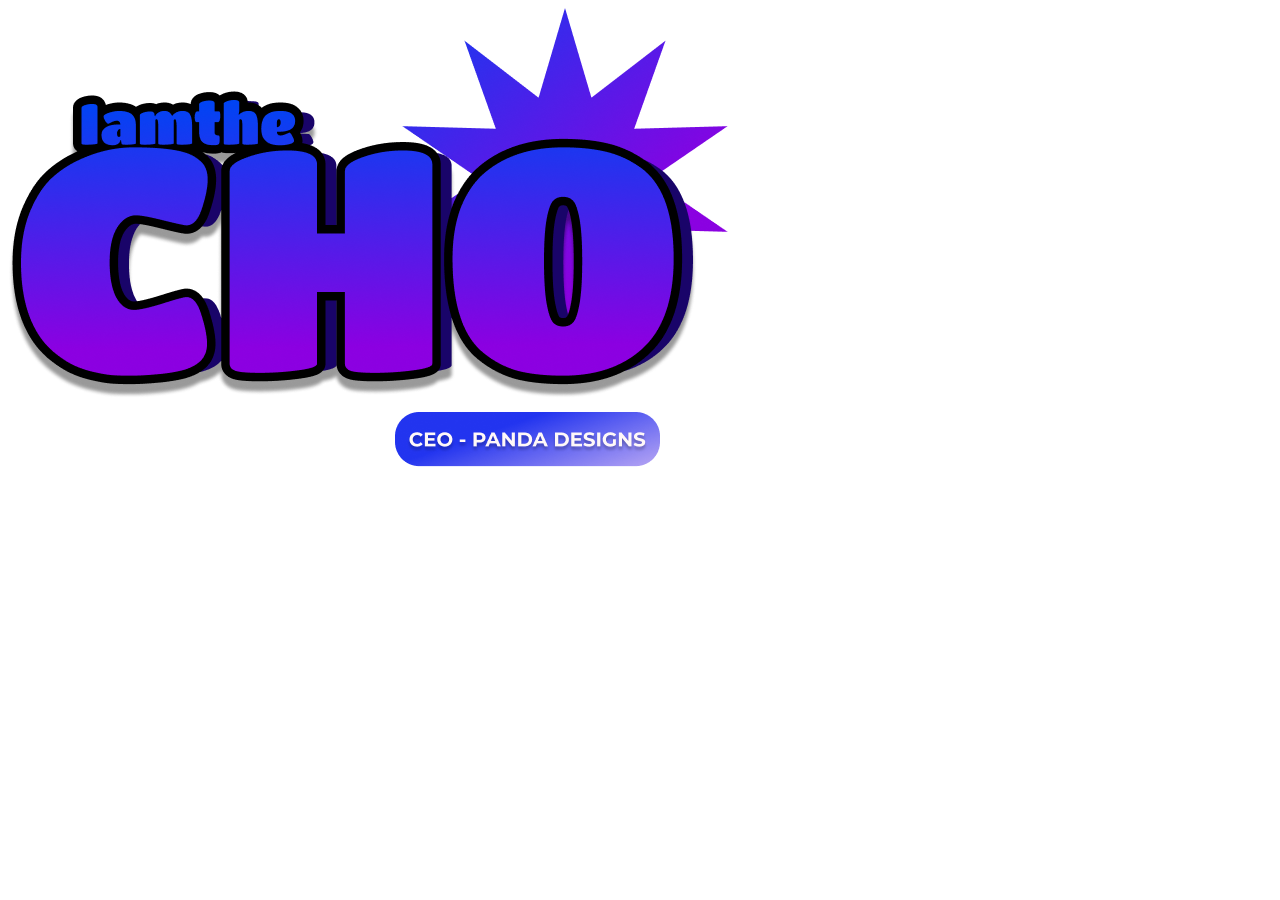
<file: index2.html>
<html lang="en">
<head>
    <meta charset="UTF-8">
    <meta http-equiv="X-UA-Compatible" content="IE=edge">
    <meta name="viewport" content="width=device-width, initial-scale=1.0">
    <title>Document</title>

    <!-- <style>
        /* .shadow-button {
            /* Set initial button styles */
            padding: 10px 20px;
            background-color: #4CAF50;
            color: white;
            border: none;
            cursor: pointer;
            transition: box-shadow 0.3s ease;
        }

            .shadow-button:hover {
            /* Add shadow effect on hover */
            box-shadow: 0px 2px 4px rgba(0, 0, 0, 0.4);
        } */
    </style> -->

    <style>
        .image-container {
            position: relative;
            overflow: hidden;
            }

            .image-container > img {
            transition: transform 0.3s ease;
            }

            .image-container:hover img {
            transform: translateY(-10px);
        }

    </style>
</head>
<body>
    <div class="image-container">
        <img src="Images/CHO.png" alt="Floating Image">
    </div>      
    <!-- <button class="shadow-button">Hover me</button> -->
</body>
</html>
</file>
